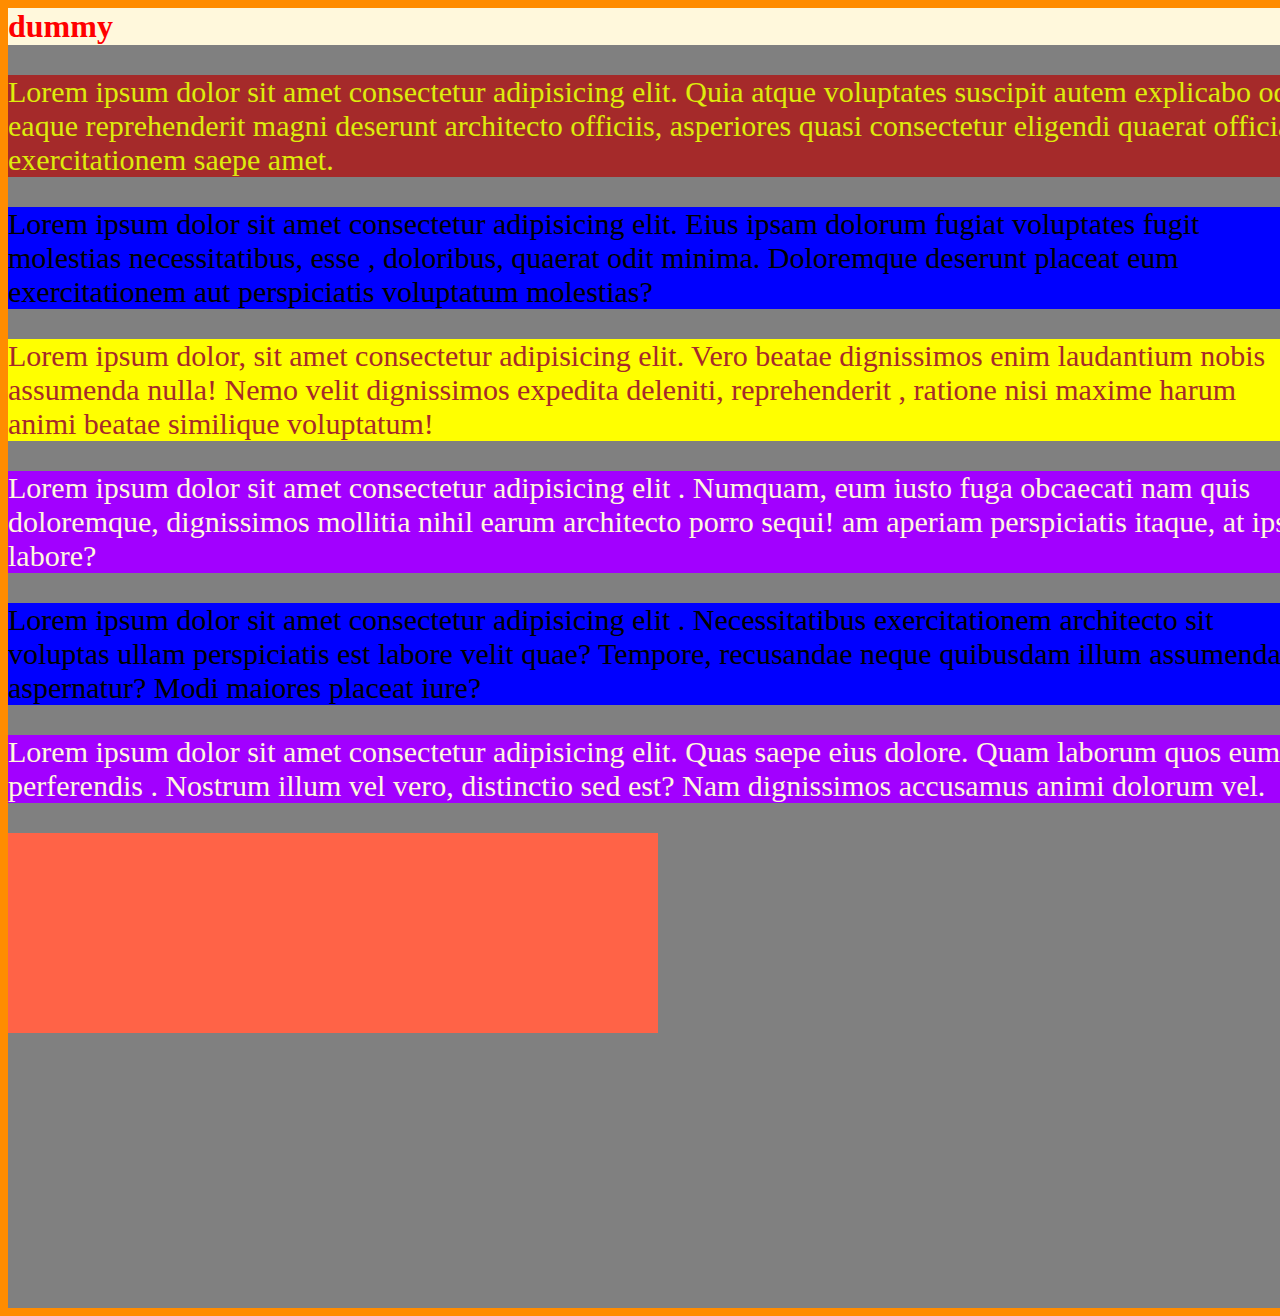
<file: 2nd assignment/second.html>
<html>
    <head>
    <title>
        day2.assign
    </title>
    <link rel="stylesheet" href="second.css" />
    
    
    </head>
    <body style="background-color:darkorange;">

         
         <div class="one">


        <h1 style="color:red;font-size: 30x;background-color:cornsilk;">dummy</h1>

        <p style="color:rgb(221, 236, 12);font-size: 30x;background-color: brown;">
            Lorem ipsum dolor sit amet consectetur adipisicing elit.
             Quia atque voluptates suscipit autem explicabo odit eaque 
             reprehenderit magni deserunt architecto officiis, asperiores
              quasi consectetur eligendi quaerat officia exercitationem saepe amet.
        </p>
         <p class="para1">
           Lorem ipsum dolor sit amet consectetur adipisicing elit. Eius ipsam
            dolorum fugiat voluptates fugit molestias necessitatibus, esse
            , doloribus, quaerat odit minima. Doloremque deserunt placeat
             eum exercitationem aut perspiciatis voluptatum molestias?
       </p>
       
       <p id="p">Lorem ipsum dolor, sit amet consectetur adipisicing elit.
            Vero beatae dignissimos enim laudantium nobis assumenda
             nulla! Nemo velit dignissimos expedita deleniti, reprehenderit
             , ratione nisi maxime harum animi beatae similique voluptatum!</p>
        <p>
       
           Lorem ipsum dolor sit amet consectetur adipisicing elit
           . Numquam, eum iusto fuga obcaecati nam quis doloremque, 
           dignissimos mollitia nihil earum architecto porro sequi! 
           am aperiam perspiciatis itaque, at ipsa labore?
        </p>
        <p class="para1">
            Lorem ipsum dolor sit amet consectetur adipisicing elit
            . Necessitatibus exercitationem architecto sit voluptas
             ullam perspiciatis est labore velit quae? Tempore,
              recusandae neque quibusdam illum assumenda aspernatur? Modi maiores placeat iure?
        </p>
        <p>
            Lorem ipsum dolor sit amet consectetur adipisicing elit.
             Quas saepe eius dolore. Quam laborum quos eum perferendis
             . Nostrum illum vel vero, distinctio sed est? Nam dignissimos 
             accusamus animi dolorum vel.
        </p>
        <div class="hifi"></div>
        </div>
    </body>
</html>
</file>
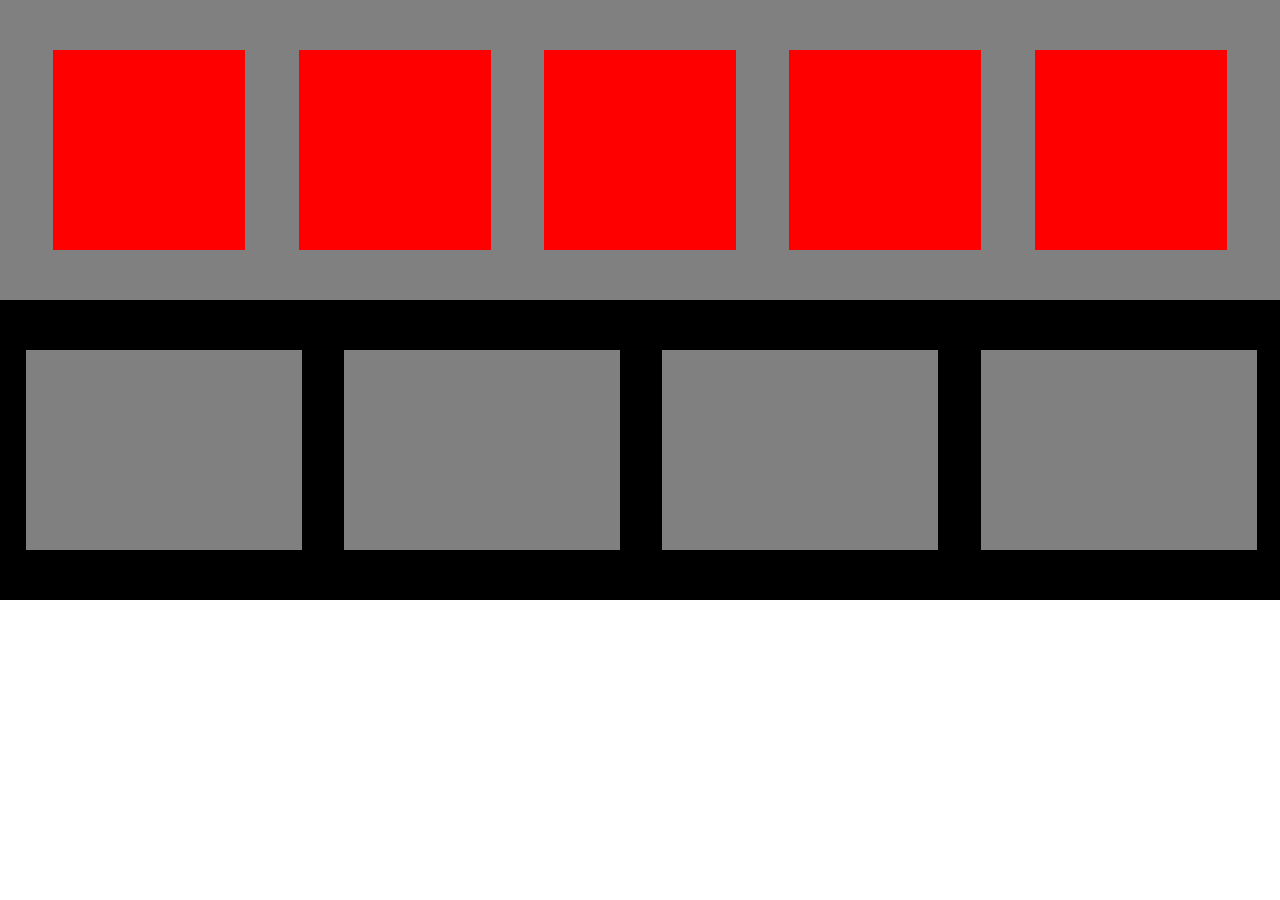
<file: day 3 assignment/project.html>
<!DOCTYPE html>
       <html>
           <head>
             <title>
               day3.assign
           </title>
                <link rel="icon" href="https://i.pinimg.com/474x/7a/9a/45/7a9a45ab03da3fa941da3106a7f811cd.jpg" />
                <link rel="stylesheet" href="practice.css" />
           </head>
           <body>
            <div class="pro">
               <div class="kid"> </div>
               <div class="kid"> </div>
               <div class="kid"> </div>
               <div class="kid"> </div>
               <div class="kid"> </div>
            </div>
            
            <div class="core">
                <div class="tech"> </div>
                <div class="tech"> </div>
                <div class="tech"> </div>
                <div class="tech"> </div>
            </div>            
        </body>
   </html>
</file>
<file: 2nd assignment/second.css>
.one {
    
    height:1300px;
    width:1300px;
    background-color: grey;
}

.hifi {
    height:200px;
    width:50%;
    background-color: tomato;
}


p {
    color:cornsilk;
    background-color: rgb(162, 0, 255);
    font-size: 30px;
}

   .para1
   {
       color:black;
       background-color:blue;
   }

#p {
    color:brown;
    background-color:yellow;
}
</file>
<file: day 3 assignment/practice.css>
* {
    margin: 0px;
    padding:0px;
    
}



.pro {
    height: 200px;
    width: 100%;
    background-color: grey;
    padding-top: 50px;
    padding-bottom: 50px;
    display: flex;
    justify-content: space-evenly;
    align-items: center;
   
}
 .kid {
     height: 200px;
     width: 15%;
     background: red;
     

 }

 .core {
    height: 200px;
    width: 100%;
    background-color:black;
    padding-top: 50px;
    padding-bottom: 50px;
   display: inline-block;
   

 }

 .tech {

    height: 200px;
    width: 20%;
    background:grey;
    padding-left: 10px;
    padding-right: 10px;
   display: inline-block;
   margin-left: 2%;
   margin-right: 1%;
    
 }
</file>
